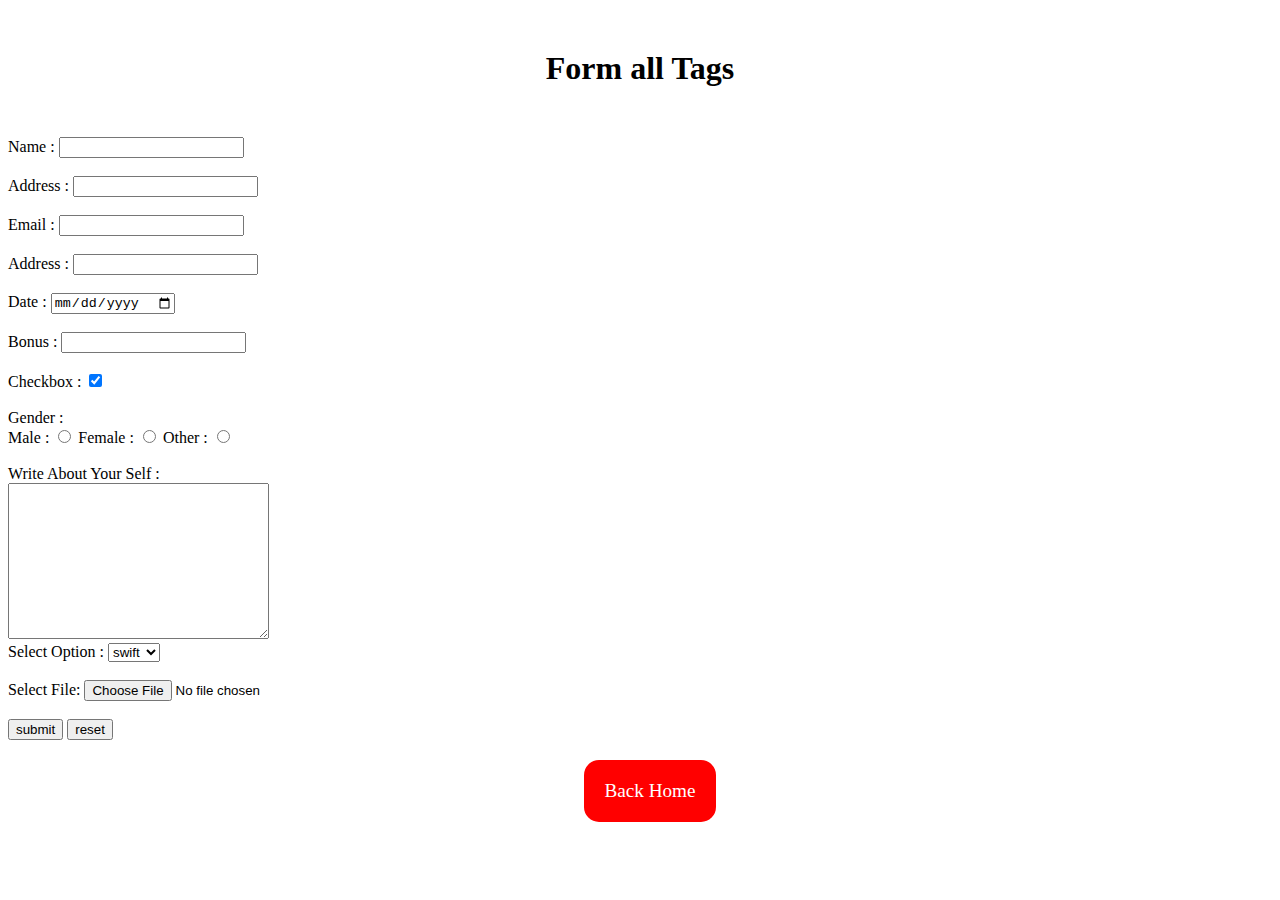
<file: 1HTML/form.html>
<!DOCTYPE html>
<html lang="en">
<head>
    <meta charset="UTF-8">
    <meta name="viewport" content="width=device-width, initial-scale=1.0">
    <title>Document</title>
    <link rel="stylesheet" href="style.css">
    <script>
        function callvalue(){
           var name = document.getElementById("name").value;
           var address = document.getElementById("address").value;
           var email = document.getElementById("email").value;

        //    document.writeln("Name is : ",name+"<br>");
        //    document.writeln("Address is :",address+"<br>");
        //    document.writeln("Email is : ",email+"<br>");

        alert("Name is : " + name + "\n" +
                 "Address is : " + address + "\n" +
                 "Email is : " + email);

        }
    </script>
</head>
<body>
    <form onsubmit="callvalue()">

    <h1>Form all Tags</h1>

    <label>Name :</label> 
    <input type="text" name="name" value="" id="name" /><br><br>

    <label>Address :</label>
    <input type="text" name="address" value="" id="address"/><br><br>

    <label>Email :</label>
    <input type="email" name="email" value="" id="email"/><br><br>

    <label>Address :</label>
    <input type="text" name="address" value=""/><br><br>

    <label>Date :</label>
    <input type="date" name="date" value=""/><br><br>

    <label>Bonus :</label>
    <input type="number" name="bonus" value=""/><br><br>

    <label>Checkbox :</label>
    <input type="checkbox" name="checkbox" value="" checked/><br><br>

    <label>Gender :</label><br>
    <label>Male :</label>
    <input type="radio" name="mygender" value=""/>
    <label>Female :</label>
    <input type="radio" name="mygender" value=""/>
    <label>Other :</label>
    <input type="radio" name="mygender" value=""/><br><br>

    <label>Write About Your Self :</label><br>
    <textarea name="mytext" cols="30" rows="10"></textarea><br>

    <label for="car">Select Option :</label>
    <select name="mycar" id="car">
        <option value="tata">tata</option>
        <option value="neno">neno</option>
        <option value="swift" selected>swift</option>
    </select><br><br>

    <label>Select File:</label>
    <input type="file" name="file"><br><br>


    <input type="submit" value="submit">
    <input type="reset" value="reset">



    </form>



    <div>
        <a href="/">Back Home</a><br>
    </div>    
</body>
</html>

<!-- <!DOCTYPE html>
<html lang="en">
<head>
    <meta charset="UTF-8">
    <meta name="viewport" content="width=device-width, initial-scale=1.0">
    <title>Form Example</title>
    <script>
        function callvalue() {
            var name = document.getElementById("name").value;
            var address = document.getElementById("address").value;
            var email = document.getElementById("email").value;

            var gender = document.querySelector('input[name="mygender"]:checked');
            var genderValue = gender ? gender.value : 'Not specified';

            var selectedCar = document.getElementById("car").value;

            var selectedFile = document.querySelector('input[type="file"]').value;
            // For security reasons, browsers do not allow setting a value to file inputs.

            alert("Name: " + name + "\n" +
                "Address: " + address + "\n" +
                "Email: " + email + "\n" +
                "Gender: " + genderValue + "\n" +
                "Selected Car: " + selectedCar);
        }
    </script>
</head>
<body>
    <form onsubmit="callvalue(); return false;">

    <h1>Form with Various Input Types</h1>

    <label>Name:</label> 
    <input type="text" name="name" id="name" /><br><br>

    <label>Address:</label>
    <input type="text" name="address" id="address"/><br><br>

    <label>Email:</label>
    <input type="email" name="email" id="email"/><br><br>

    <label>Gender:</label><br>
    <label>Male:</label>
    <input type="radio" name="mygender" value="Male"/>
    <label>Female:</label>
    <input type="radio" name="mygender" value="Female"/>
    <label>Other:</label>
    <input type="radio" name="mygender" value="Other"/><br><br>

    <label>Select Car:</label>
    <select name="mycar" id="car">
        <option value="tata">Tata</option>
        <option value="neno">Neno</option>
        <option value="swift">Swift</option>
    </select><br><br>

    <label>Select File:</label>
    <input type="file" name="file"><br><br>

    <input type="submit" value="Submit">
    <input type="reset" value="Reset">

    </form>
</body>
</html> -->
</file>
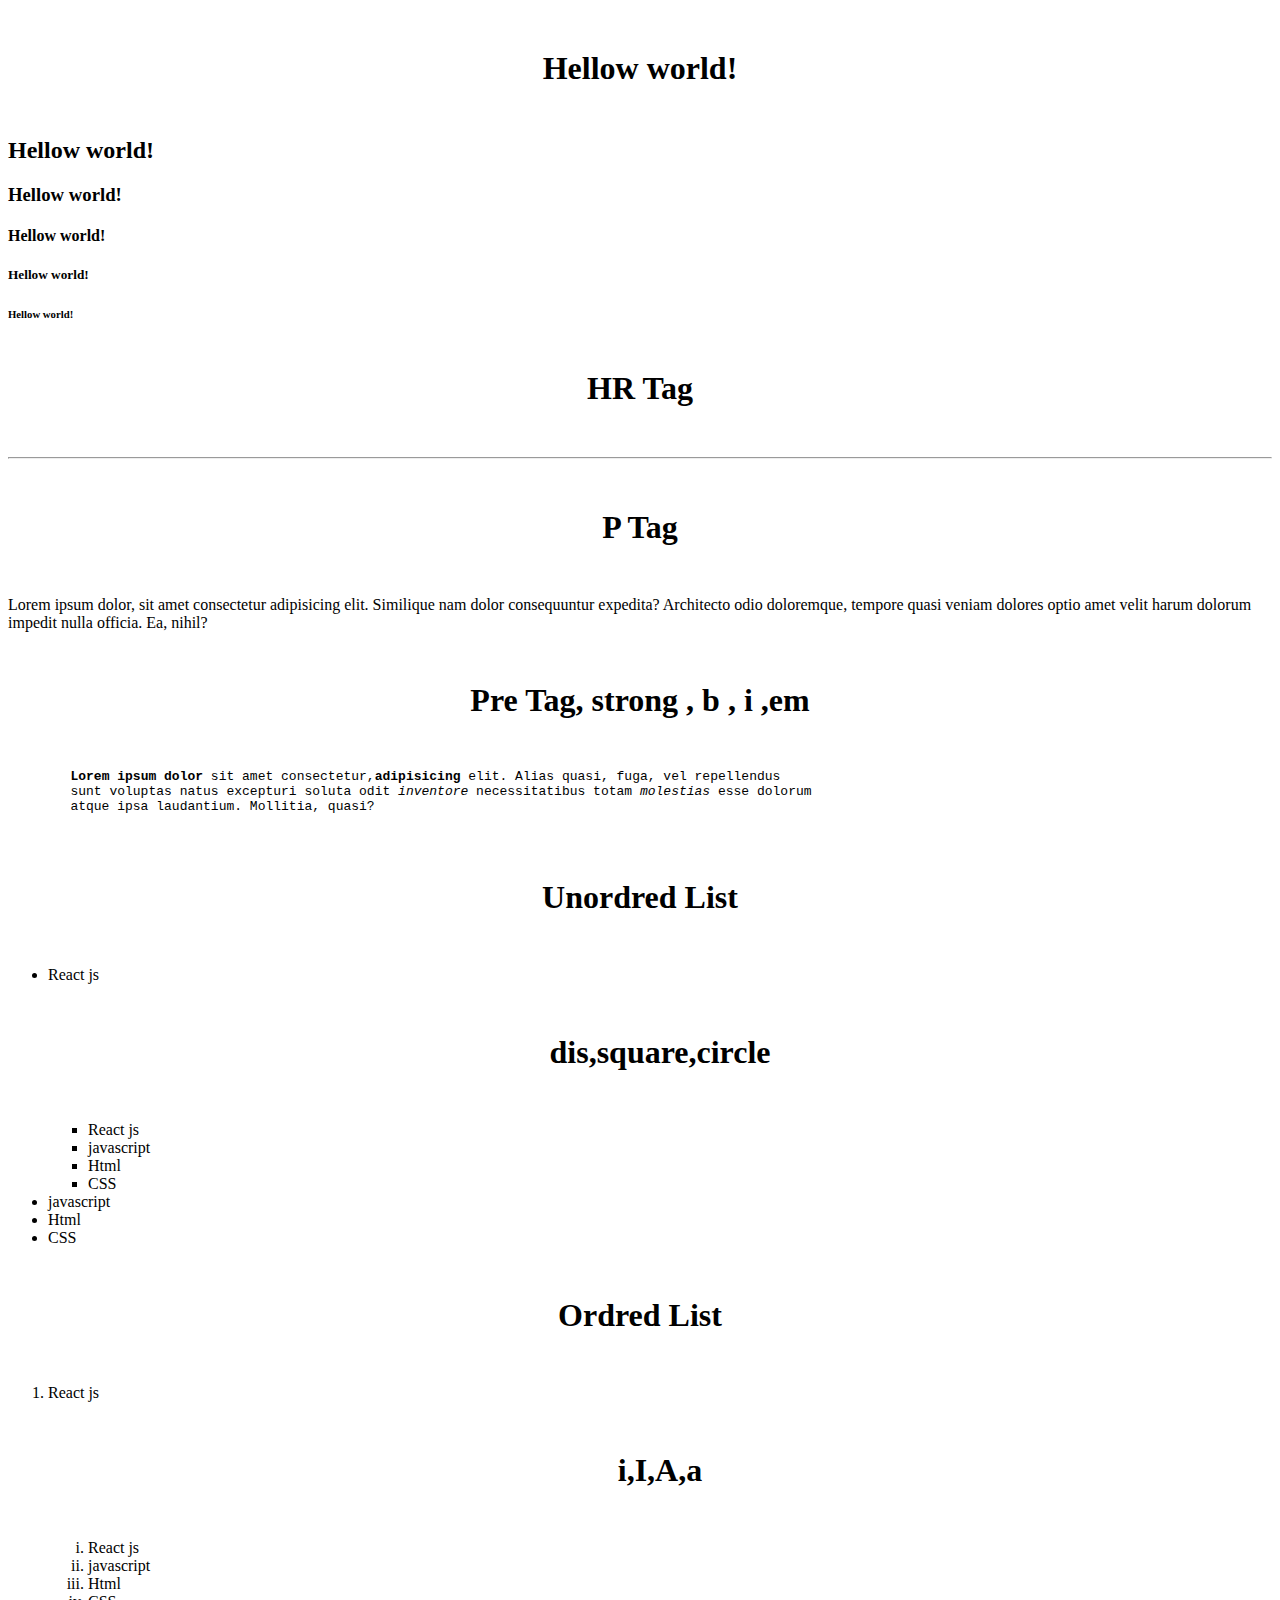
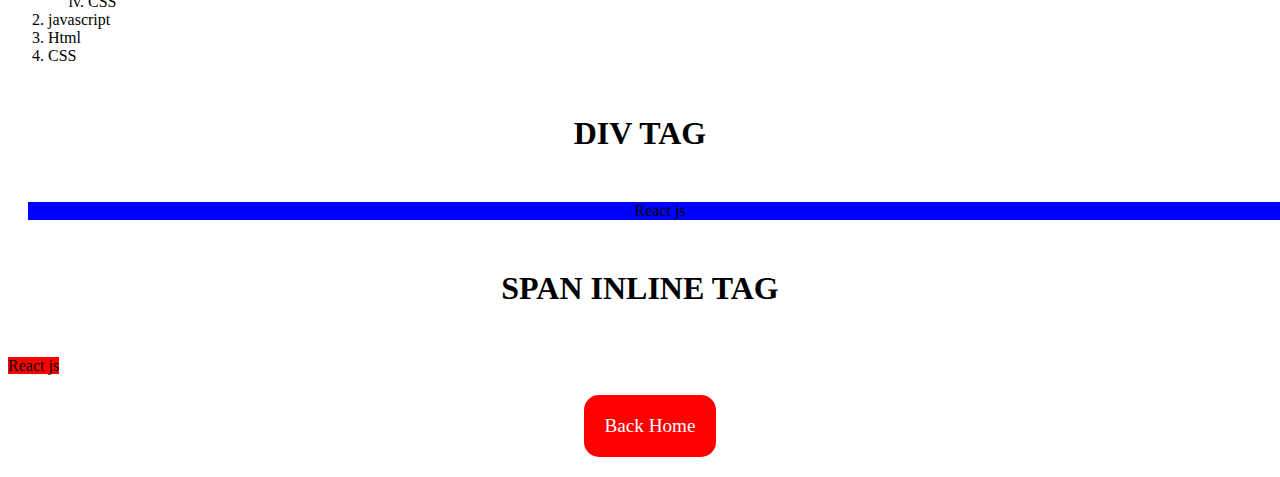
<file: 1HTML/othertag.html>
<!DOCTYPE html>
<html lang="en">
<head>
    <meta charset="UTF-8">
    <meta name="viewport" content="width=device-width, initial-scale=1.0">
    <title>Other tags</title>
    <link rel="stylesheet" href="style.css">
</head>
<body>
    <h1>Hellow world!</h1>
    <h2>Hellow world!</h2>
    <h3>Hellow world!</h3>
    <h4>Hellow world!</h4>
    <h5>Hellow world!</h5>
    <h6>Hellow world!</h6>

    <h1>HR Tag</h1>
    <hr>

    <h1>P Tag</h1>
    <p>Lorem ipsum dolor, sit amet consectetur adipisicing elit. Similique nam dolor consequuntur expedita? Architecto odio doloremque, tempore quasi veniam dolores optio amet velit harum dolorum impedit nulla officia. Ea, nihil?</p>

    <h1>Pre Tag, strong , b , i ,em </h1>
    <pre>
        <strong>Lorem ipsum dolor</strong> sit amet consectetur,<b>adipisicing</b> elit. Alias quasi, fuga, vel repellendus 
        sunt voluptas natus excepturi soluta odit <i>inventore</i> necessitatibus totam <em>molestias</em> esse dolorum 
        atque ipsa laudantium. Mollitia, quasi?    
    </pre>  
    
    <h1>Unordred List</h1>
    <ul>
        <li>React js</li>
        <h1>dis,square,circle</h1>
        <ul type="square">
            <li>React js</li>   
            <li>javascript</li> 
            <li>Html</li>
            <li>CSS</li>
        </ul>     
        <li>javascript</li> 
        <li>Html</li>
        <li>CSS</li>
    </ul>    

    <h1>Ordred List</h1>
    <ol>
        <li>React js</li> 
        <h1>i,I,A,a</h1>
        <ol type="i">
            <li>React js</li>   
            <li>javascript</li> 
            <li>Html</li>
            <li>CSS</li>
        </ol>    
        <li>javascript</li> 
        <li>Html</li>
        <li>CSS</li>
    </ol> 


    <h1>DIV TAG</h1>
    <div style="background-color: blue;">
        React js
    </div>

    <h1>SPAN INLINE TAG</h1>
    <span style="background-color: red;">
        React js
    </span>


    <div>
        <a href="/">Back Home</a><br>
    </div>  

</body>
</html>
</file>
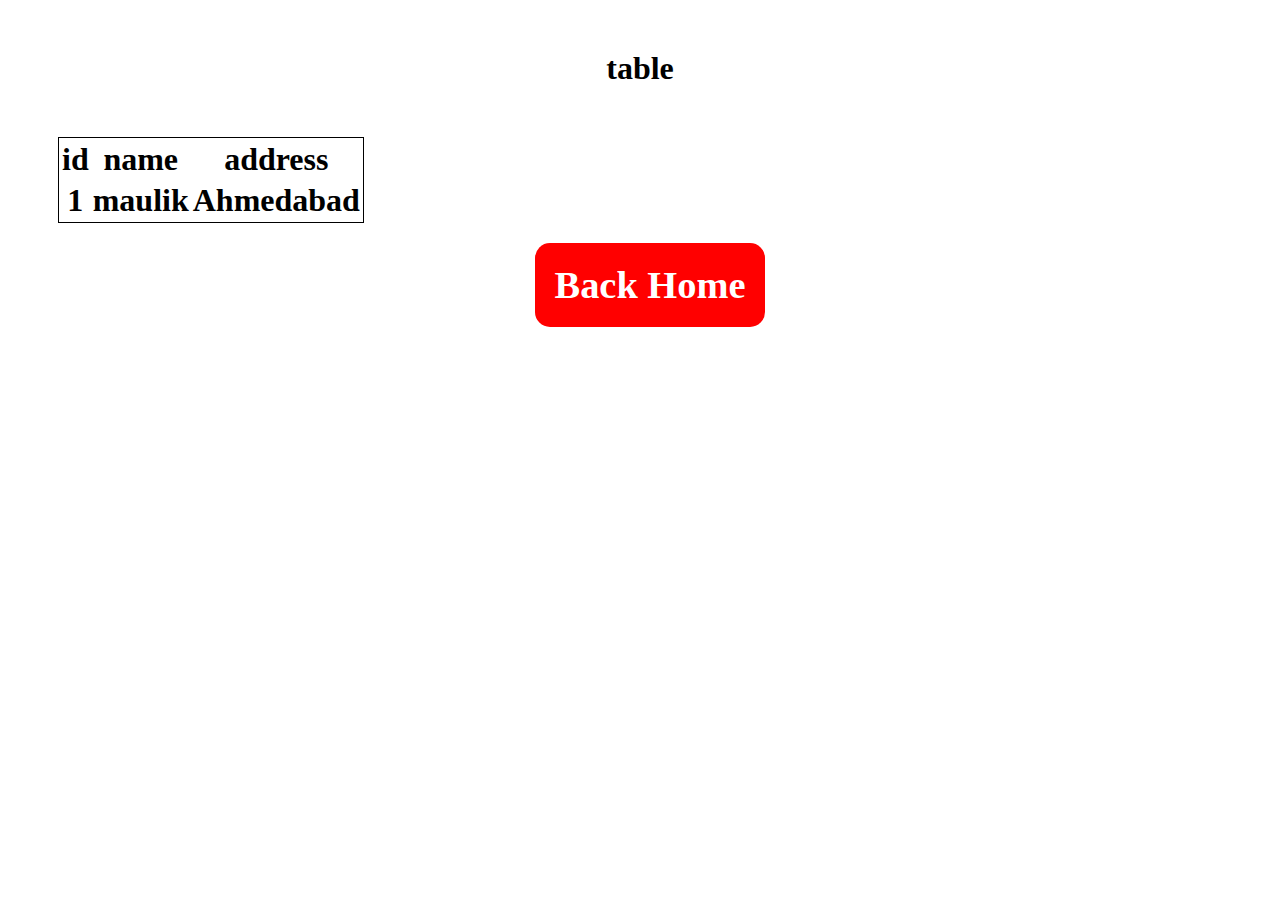
<file: 1HTML/table.html>
<!DOCTYPE html>
<html lang="en">
<head>
    <meta charset="UTF-8">
    <meta name="viewport" content="width=device-width, initial-scale=1.0">
    <title>Document</title>
    <link rel="stylesheet" href="style.css">
</head>
<body>
    <h1>table<h1>
        <!-- style="border: 1px solid black" -->
        <table style="border: 1px solid black">
        <thead>
            <tr>
                <th>id</th>
                <th>name</th>
                <th>address</th>
            </tr>
        </thead>
        <tbody>
            <tr>
                <td>1</td>
                <td>maulik</td>
                <td>Ahmedabad</td>
            </tr>
        </tbody>
    </table>


    <div>
        <a href="/">Back Home</a><br>
    </div>  
</body>
</html>
</file>
<file: 1HTML/style.css>
h1{
    text-align: center;
    margin: 50px;
}
div{
    display: flex;
    align-items: center;
    justify-content: center;
    gap: 20px;
    width: 100%;
    margin: 20px;
}
div a{
    color: rgb(255, 255, 255);
    font-size: larger;
    background-color: red;
    padding: 20px;
    text-decoration: none;
    border-radius: 15px;
}
.audio-video {
    display: flex;
    flex-direction: column;
    align-items: center;
    justify-content: center;
    height: 70vh; /* Ensures the content is vertically centered on the page */
    text-align: center;
}

audio {
    margin-bottom: 20px; /* Adds space between audio player and video */
}

iframe {
    margin-top: 20px; /* Adds space between video and audio player */
}
</file>
